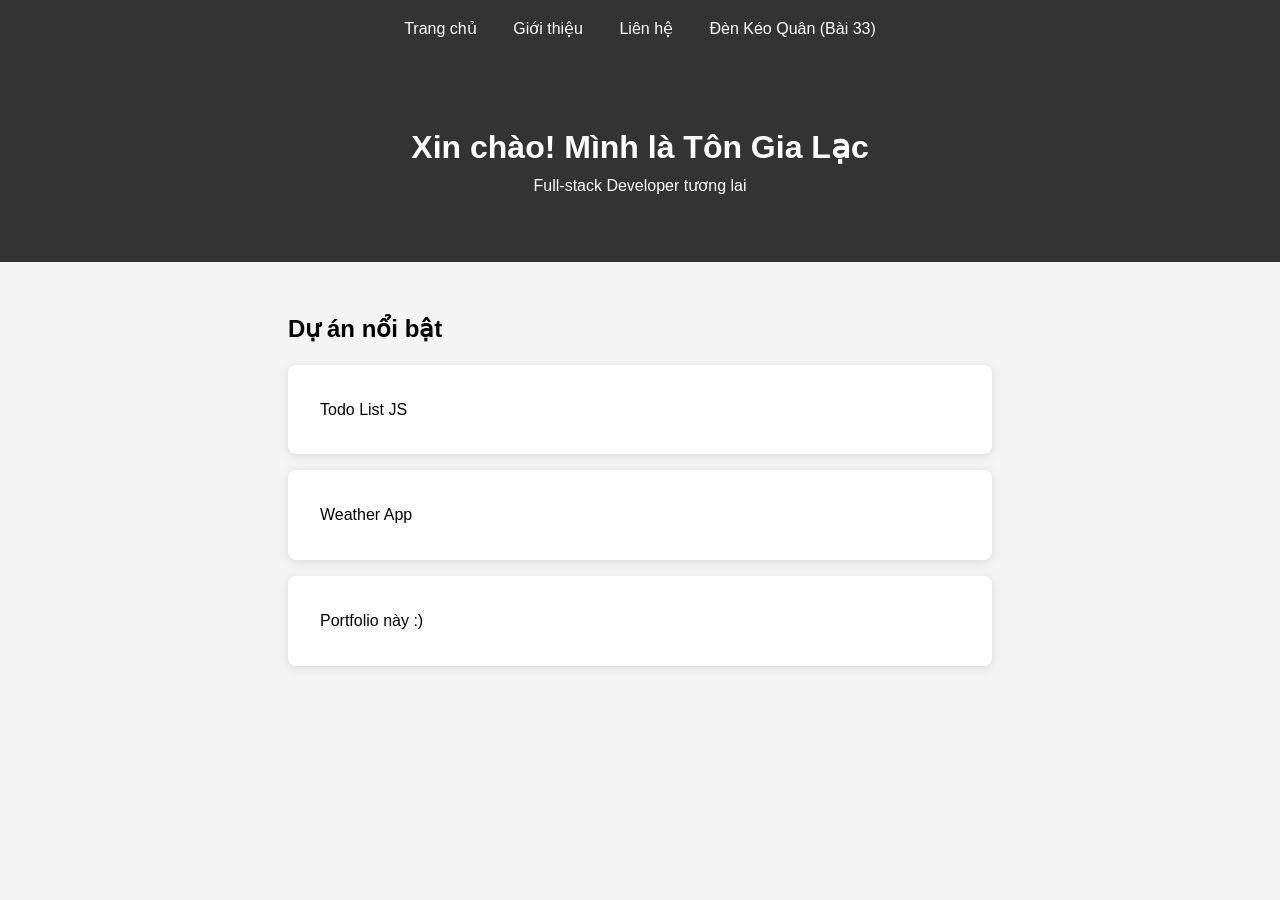
<file: index.html>
<!DOCTYPE html>
<html lang="vi">
<head>
    <meta charset="UTF-8">
    <meta name="viewport" content="width=device-width, initial-scale=1.0">
    <title>Tôn Gia Lạc - Portfolio</title>
    <link rel="stylesheet" href="css/style.css">
</head>
<body>
    <nav>
        <a href="index.html">Trang chủ</a>
        <a href="about.html">Giới thiệu</a>
        <a href="contact.html">Liên hệ</a>
        <a href="den-keo-quan.html" style="color: white;">Đèn Kéo Quân (Bài 33)</a>
    </nav>

    <header>
        <h1>Xin chào! Mình là Tôn Gia Lạc </h1>
        <p>Full-stack Developer tương lai</p>
    </header>

    <section>
        <h2>Dự án nổi bật</h2>
        <div class="project">Todo List JS</div>
        <div class="project">Weather App</div>
        <div class="project">Portfolio này :)</div>
    </section>

    <script src="js/script.js"></script>
</body>
</html>
</file>
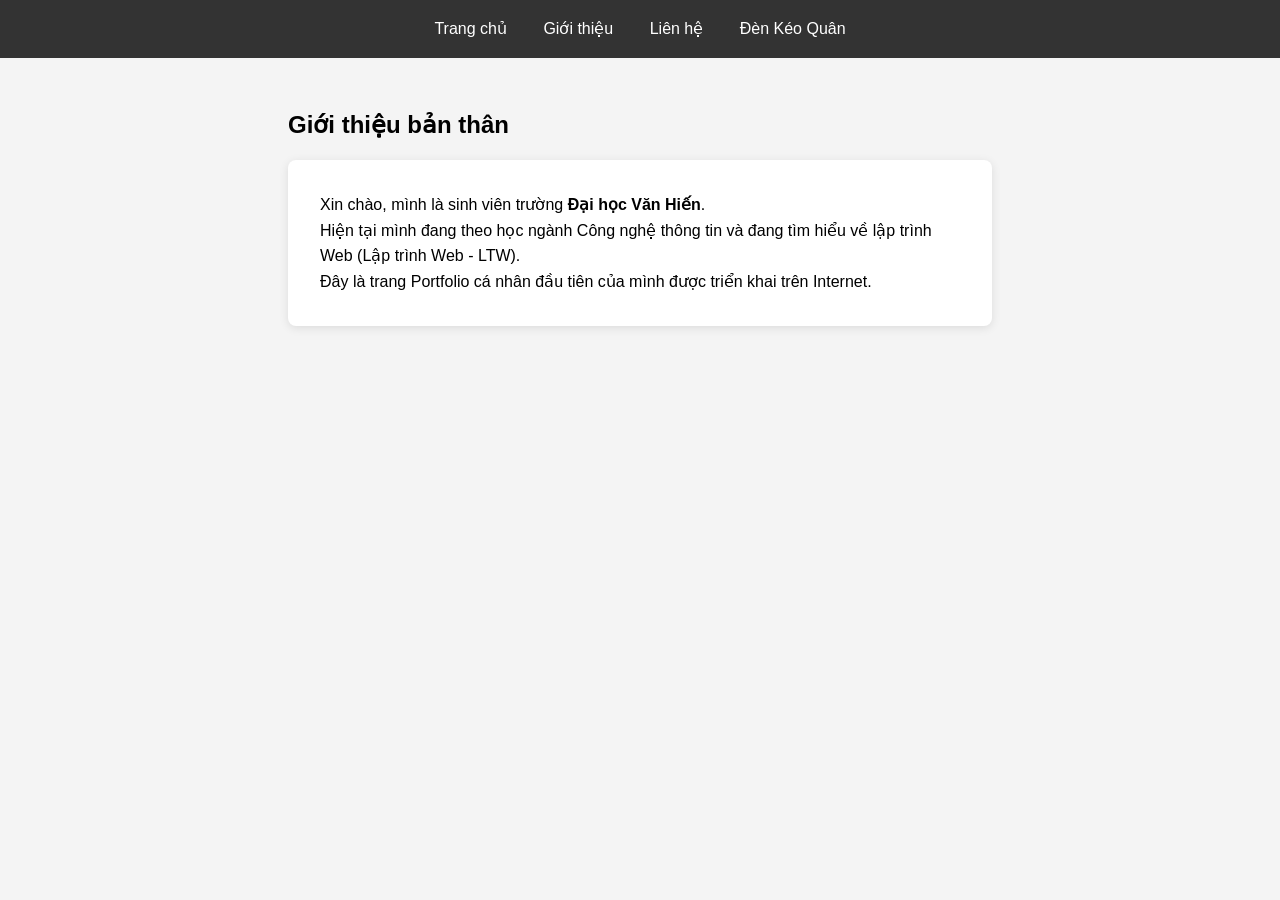
<file: about.html>
<!DOCTYPE html>
<html lang="vi">
<head>
    <meta charset="UTF-8">
    <meta name="viewport" content="width=device-width, initial-scale=1.0">
    <title>Giới thiệu - Portfolio</title>
    <link rel="stylesheet" href="css/style.css">
</head>
<body>
    <nav>
        <a href="index.html">Trang chủ</a>
        <a href="about.html">Giới thiệu</a>
        <a href="contact.html">Liên hệ</a>
        <a href="den-keo-quan.html">Đèn Kéo Quân</a>
    </nav>

    <section>
        <h2>Giới thiệu bản thân</h2>
        <div class="project">
            <p>Xin chào, mình là sinh viên trường <strong>Đại học Văn Hiến</strong>.</p>
            <p>Hiện tại mình đang theo học ngành Công nghệ thông tin và đang tìm hiểu về lập trình Web (Lập trình Web - LTW).</p>
            <p>Đây là trang Portfolio cá nhân đầu tiên của mình được triển khai trên Internet.</p>
        </div>
    </section>
</body>
</html>
</file>
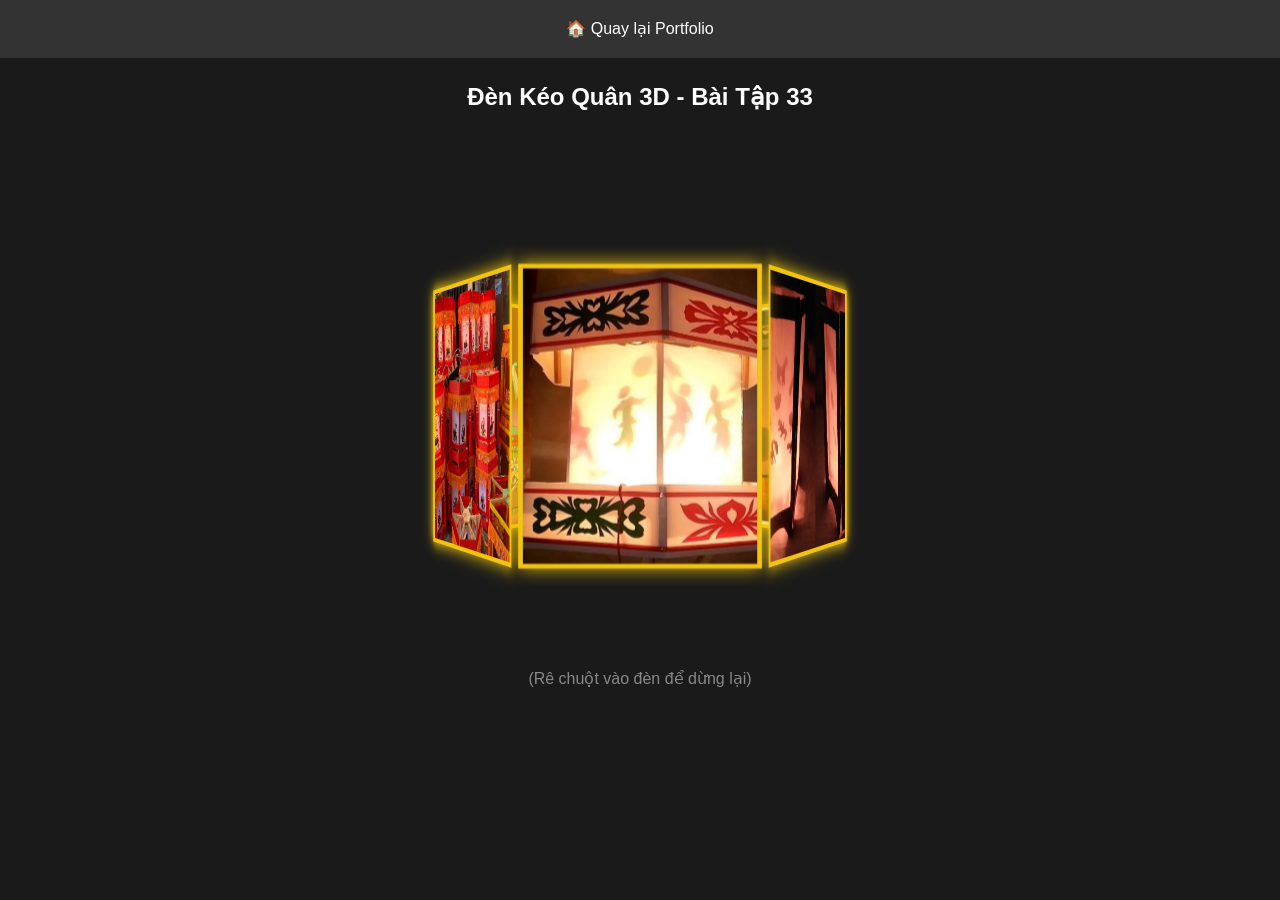
<file: den-keo-quan.html>
<!DOCTYPE html>
<html lang="vi">
<head>
    <meta charset="UTF-8">
    <meta name="viewport" content="width=device-width, initial-scale=1.0">
    <title>Bài tập 33 - Đèn Kéo Quân 3D</title>
    <link rel="stylesheet" href="css/style.css">
    <style>
        /* CSS cho hiệu ứng Đèn kéo quân */
        body {
            background: #1a1a1a; /* Màu tối để nổi bật đèn */
            color: white;
            overflow-x: hidden;
        }

        .container-3d {
            height: 500px;
            display: flex;
            justify-content: center;
            align-items: center;
            perspective: 1000px; /* Tạo độ sâu 3D */
            margin-top: 50px;
        }

        .lantern {
            width: 200px;
            height: 250px;
            position: relative;
            transform-style: preserve-3d;
            transition: transform 1s;
            animation: rotateAnim 12s linear infinite;
        }

        /* YÊU CẦU: Rê chuột vào thì dừng quay */
        .lantern:hover {
            animation-play-state: paused;
            cursor: pointer;
        }

        @keyframes rotateAnim {
            from { transform: rotateY(0deg); }
            to { transform: rotateY(360deg); }
        }

        .face {
            position: absolute;
            width: 200px;
            height: 250px;
            border: 4px solid #f1c40f;
            background: rgba(255, 255, 255, 0.1);
            box-shadow: 0 0 15px #f1c40f;
        }

        .face img {
            width: 100%;
            height: 100%;
            object-fit: cover;
            display: block;
        }

        /* Công thức xếp 6 mặt (mỗi mặt lệch 60 độ) 
           Khoảng cách translateZ = (width/2) / tan(30deg) ≈ 173px
        */
        .face:nth-child(1) { transform: rotateY(0deg) translateZ(180px); }
        .face:nth-child(2) { transform: rotateY(60deg) translateZ(180px); }
        .face:nth-child(3) { transform: rotateY(120deg) translateZ(180px); }
        .face:nth-child(4) { transform: rotateY(180deg) translateZ(180px); }
        .face:nth-child(5) { transform: rotateY(240deg) translateZ(180px); }
        .face:nth-child(6) { transform: rotateY(300deg) translateZ(180px); }

        .back-link {
            display: block;
            text-align: center;
            margin-top: 30px;
            color: #f1c40f;
            text-decoration: none;
            font-size: 1.2rem;
        }
    </style>
</head>
<body>

    <nav>
        <a href="index.html" style="color: white; text-decoration: none;">🏠 Quay lại Portfolio</a>
    </nav>

    <h2 style="text-align: center; margin-top: 20px;">Đèn Kéo Quân 3D - Bài Tập 33</h2>

    <div class="container-3d">
        <div class="lantern" id="denKéoQuân">
            <div class="face"><img src="images/ảnh 1.jpg" alt="Ảnh 1"></div>
            <div class="face"><img src="images/ảnh 2.jpg" alt="Ảnh 2"></div>
            <div class="face"><img src="images/ảnh 3.jpg" alt="Ảnh 3"></div>
            <div class="face"><img src="images/ảnh 4.jpg" alt="Ảnh 4"></div>
            <div class="face"><img src="images/ảnh 5.jpg" alt="Ảnh 5"></div>
            <div class="face"><img src="images/ảnh 6.jpg" alt="Ảnh 6"></div>
        </div>
    </div>

    <p style="text-align: center; color: #888;">(Rê chuột vào đèn để dừng lại)</p>

    <script>
        // Javascript bổ trợ nếu bạn muốn xử lý thêm logic khi hover
        const lantern = document.getElementById('denKéoQuân');
        
        lantern.addEventListener('mouseenter', () => {
            console.log("Đèn đã dừng theo yêu cầu bài tập.");
        });

        lantern.addEventListener('mouseleave', () => {
            console.log("Đèn đang quay tiếp...");
        });
    </script>
</body>
</html>
</file>
<file: css/style.css>
* { margin: 0; padding: 0; box-sizing: border-box; }

body { 
    font-family: 'Segoe UI', sans-serif; 
    line-height: 1.6; 
    background: #f4f4f4; 
}

nav { 
    background: #333; 
    padding: 1rem; 
    text-align: center; 
}

nav a { 
    color: white; 
    margin: 0 1rem; 
    text-decoration: none; 
}

header { 
    text-align: center; 
    padding: 4rem 2rem; 
    background: #333; 
    color: white; 
}

section { 
    padding: 3rem; 
    max-width: 800px; 
    margin: 0 auto; 
}

.project { 
    background: white; 
    padding: 2rem; 
    margin: 1rem 0; 
    border-radius: 8px; 
    box-shadow: 0 2px 10px rgba(0,0,0,0.1); 
}
</file>
